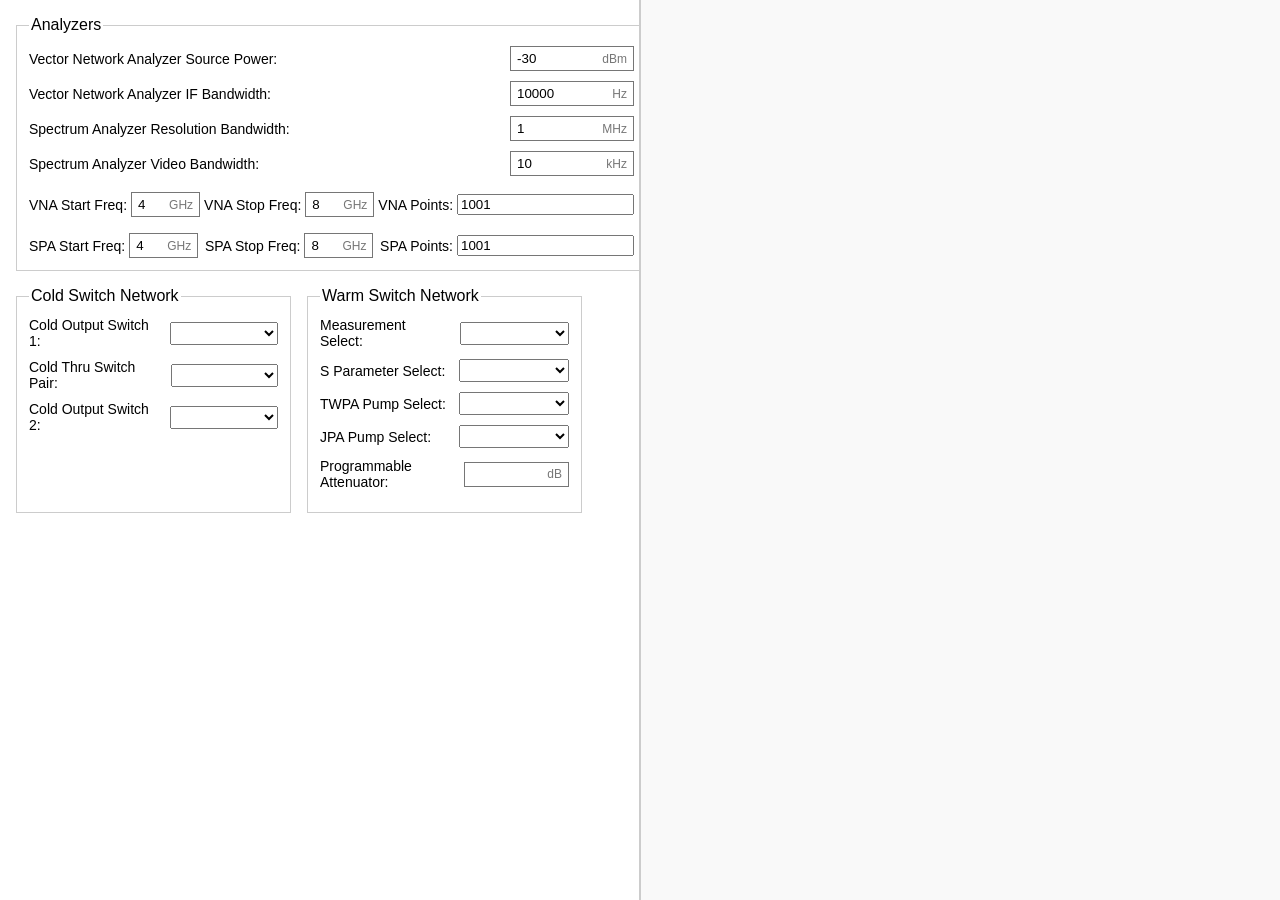
<file: instrument.html>
<!doctype html>
<html lang="en">
<head>
  <meta charset="utf-8">
  <META NAME="robots" CONTENT="noindex,nofollow">
  <link href="[data-uri]" rel="icon" type="image/x-icon">
  <title>Quantum Network Analzyer</title>    
  <link rel="stylesheet" href="instrument.css">
  <script src="instrument.js" defer></script>
</head>
<body>
  <div class="layout-container">
    <div class="left-panel">
      <fieldset>
      <legend>Analyzers</legend>
          <label>
              <span>Vector Network Analyzer Source Power:</span>
              <div class="input-container">
                  <input type="number" name="vna_source_power" value="-30" step="any">
                  <span class="unit">dBm</span>
              </div>
          </label>
      
          <label>
              <span>Vector Network Analyzer IF Bandwidth:</span>
              <div class="input-container">
                  <input type="text" inputmode="numeric" name="vna_if_bandwidth" value="10000">
                  <span class="unit">Hz</span>
              </div>
          </label>
      
          <label>
              <span>Spectrum Analyzer Resolution Bandwidth:</span>
              <div class="input-container">
                  <input type="text" inputmode="decimal" name="spa_resolution_bandwidth" value="1">
                  <span class="unit">MHz</span>
              </div>
          </label>
      
          <label>
              <span>Spectrum Analyzer Video Bandwidth:</span>
              <div class="input-container">
                  <input type="text" inputmode="decimal" name="spa_video_bandwidth" value="10">
                  <span class="unit">kHz</span>
              </div>
          </label>
      
          <div class="inline-fields">
              <label>
                  <span>VNA Start Freq:</span>
                  <div class="input-container">
                      <input type="text" inputmode="decimal" name="vna_start_frequency" value="4">
                      <span class="unit">GHz</span>
                  </div>
              </label>
      
              <label>
                  <span>VNA Stop Freq:</span>
                  <div class="input-container">
                      <input type="text" inputmode="decimal" name="vna_stop_frequency" value="8">
                      <span class="unit">GHz</span>
                  </div>
              </label>
      
              <label>
                  <span>VNA Points:</span>
                  <input type="text" inputmode="numeric" name="vna_number_of_points" value="1001">
              </label>
          </div>
          <div class="inline-fields">
              <label>
                  <span>SPA Start Freq:</span>
                  <div class="input-container">
                      <input type="text" inputmode="decimal" name="spa_start_frequency" value="4">
                      <span class="unit">GHz</span>
                  </div>
              </label>
      
              <label>
                  <span>SPA Stop Freq:</span>
                  <div class="input-container">
                      <input type="text" inputmode="decimal" name="spa_stop_frequency" value="8">
                      <span class="unit">GHz</span>
                  </div>
              </label>
      
              <label>
                  <span>SPA Points:</span>
                  <input type="text" inputmode="numeric" name="spa_number_of_points" value="1001">
              </label>
          </div>

      </fieldset>

      <div class="switches-row">
        <fieldset>
          <legend>Cold Switch Network</legend>
          <label>
            <span>Cold Output Switch 1:</span>
            <select name="cold_output_switch_1"></select>
          </label>
          <label>
            <span>Cold Thru Switch Pair:</span>
            <select name="cold_thru_switch_pair"></select>
          </label>
          <label>
            <span>Cold Output Switch 2:</span>
            <select name="cold_output_switch_2"></select>
          </label>
        </fieldset>
        
        <fieldset>
          <legend>Warm Switch Network</legend>
          <label>
            <span>Measurement Select:</span>
            <select name="measurement_select"></select>
          </label>
          <label>
            <span>S Parameter Select:</span>
            <select name="s_parameter_select"></select>
          </label>
          <label>
            <span>TWPA Pump Select:</span>
            <select name="twpa_pump_select"></select>
          </label>
          <label>
            <span>JPA Pump Select:</span>
            <select name="jpa_pump_select"></select>
          </label>
          <label>
            <span>Programmable Attenuator:</span>
            <div class="input-container">
              <input type="number" name="programmable_attenuator" max="63" min="0" step="1">
              <span class="unit">dB</span>
            </div>
          </label>
        </fieldset>
      </div>

    </div>
    <div class="right-panel">
      <div id="response-output"></div>
    </div>
  </div>
</body>
</html>
</file>
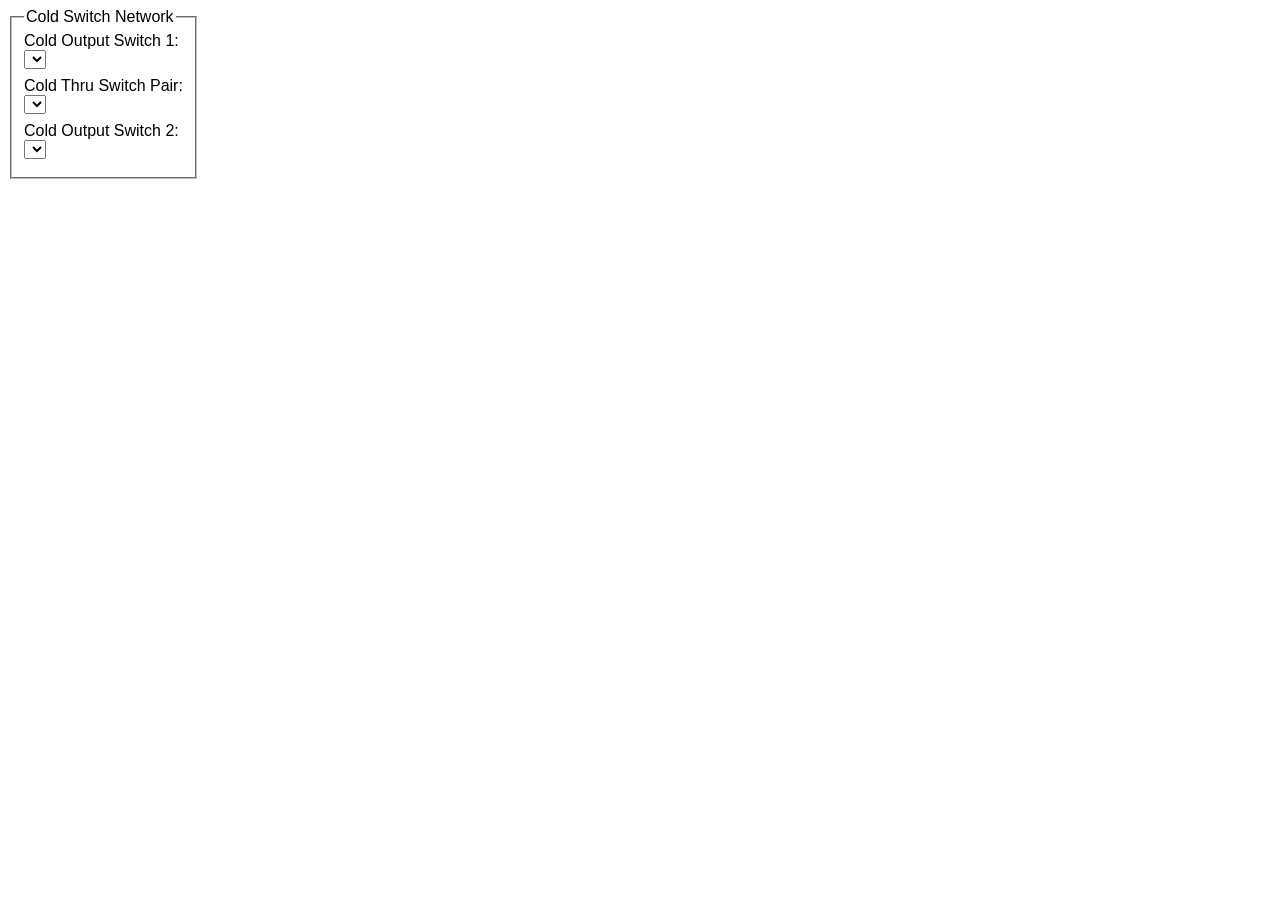
<file: cold-switch-network-control/instrument.html>
<!doctype html>
<html lang="en">
<head>
  <meta charset="utf-8">
  <META NAME="robots" CONTENT="noindex,nofollow"><!--block google-->
  <link href="[data-uri]" rel="icon" type="image/x-icon">
  <title>Cold Switch Network Control</title>    
  <link rel="stylesheet" href="instrument.css">
  <script src="instrument.js" defer></script>
</head>
<body>
    <fieldset>
      <legend>Cold Switch Network</legend>
      <label>
        <span>Cold Output Switch 1:</span>
        <select name="cold_output_switch_1"></select>
      </label>
      <label>
        <span>Cold Thru Switch Pair:</span>
        <select name="cold_thru_switch_pair"></select>
      </label>
      
      <label>
        <span>Cold Output Switch 2:</span>
        <select name="cold_output_switch_2"></select>
      </label>
     
    </fieldset>
</body>
</html>
</file>
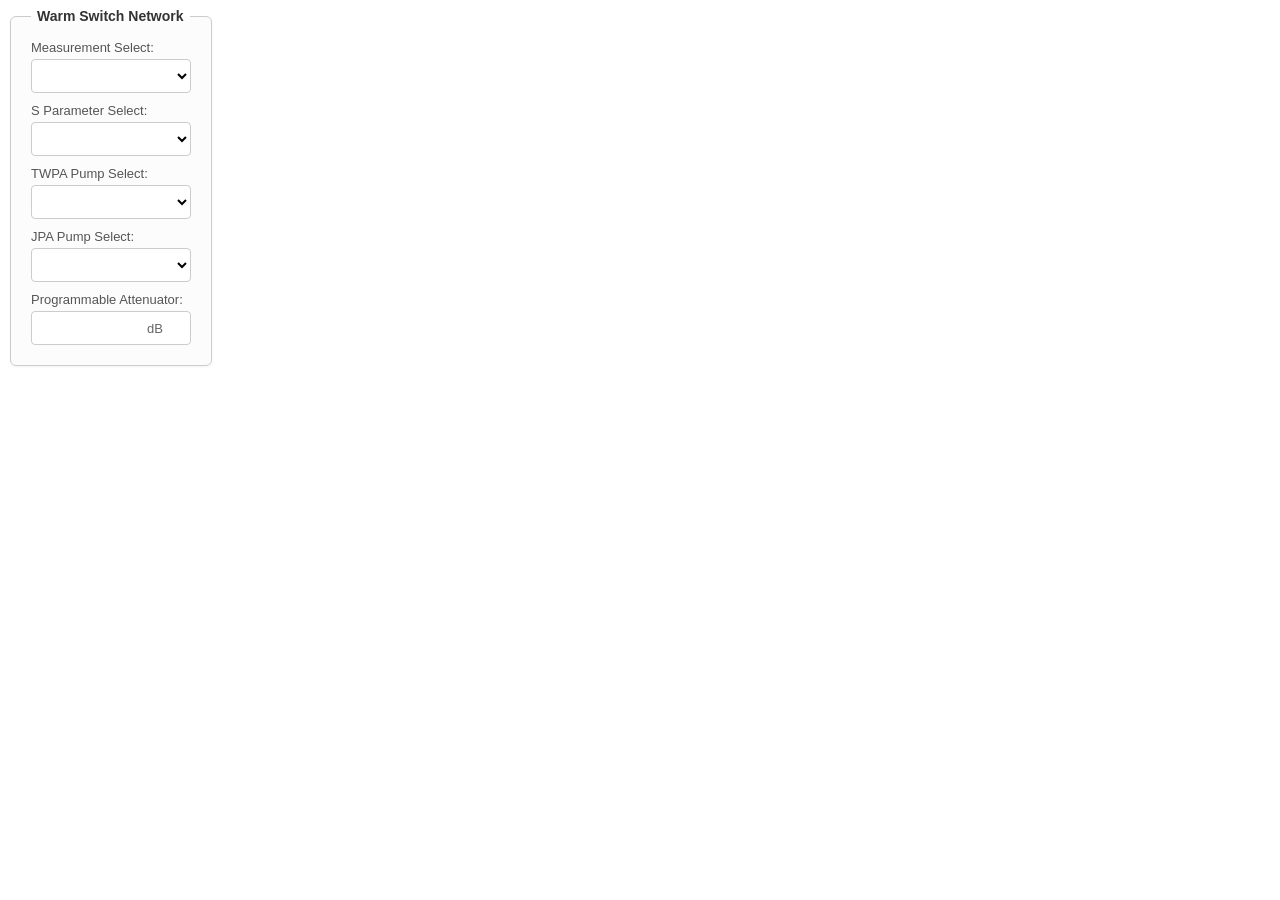
<file: warm-switch-network-control/instrument.html>
<!doctype html>
<html lang="en">
<head>
  <meta charset="utf-8">
  <META NAME="robots" CONTENT="noindex,nofollow">
  <link href="[data-uri]" rel="icon" type="image/x-icon">
  <title>Warm Switch Network Control</title>    
  <link rel="stylesheet" href="instrument.css">
  <script src="instrument.js" defer></script>
</head>
<body>
    <fieldset>
      <legend>Warm Switch Network</legend>

      <label>
        <span>Measurement Select:</span>
        <select name="measurement_select"></select>
      </label>
      
      <label>
        <span>S Parameter Select:</span>
        <select name="s_parameter_select"></select>
      </label>

      <label>
        <span>TWPA Pump Select:</span>
        <select name="twpa_pump_select"></select>
      </label>
      
      <label>
        <span>JPA Pump Select:</span>
        <select name="jpa_pump_select"></select>
      </label>
      
      <label>
        <span>Programmable Attenuator:</span>
        <div class="input-container">
          <input type="number" name="programmable_attenuator" max="63" min="0" step="1">
          <span class="unit">dB</span>
        </div>
      </label>
     
    </fieldset>
</body>
</html>
</file>
<file: instrument.css>
body {
  margin: 0;
  padding: 0;
  font-family: sans-serif;
  box-sizing: border-box;
}

.layout-container {
  display: flex;
  width: 100vw;
  height: 100vh;
}

.left-panel {
  width: 50%;
  padding: 16px;
  border-right: 2px solid #ccc;
  overflow-y: auto;
  display: flex;
  flex-direction: column;
  gap: 16px;
}

.right-panel {
  width: 50%;
  padding: 16px;
  background-color: #f9f9f9;
  overflow-y: auto;
}

fieldset {
  display: block;
  margin: 0;
  padding: 12px;
  border: 1px solid #ccc;
}

.left-panel > fieldset {
  max-width: 540px;
}

.switches-row {
  display: flex;
  gap: 16px;
  max-width: 566px; 
}

.switches-row fieldset {
  flex: 1;
}

label {
  display: flex;
  justify-content: space-between;
  align-items: center;
  margin-bottom: 10px;
  gap: 8px;
  font-size: 14px;
}

select {
  width: 110px;
  padding: 2px;
}

.input-container {
  display: inline-flex;
  align-items: center;
  border: 1px solid #767676;
  background: #fff;
  padding: 2px 6px;
  width: 110px;
}

.input-container input {
  border: none;
  outline: none;
  width: 100%;
  padding: 2px 0;
  font-family: inherit;
}

.unit {
  color: #767676;
  font-size: 12px;
  margin-left: 2px;
}

.inline-fields {
  display: flex;
  justify-content: space-between;
  margin-top: 16px;
  gap: 4px;
}

.inline-fields label {
  display: flex;
  flex-direction: row;
  align-items: center;
  gap: 4px;
  margin-bottom: 0;
  white-space: nowrap; 
}

.inline-fields .input-container {
  width: 55px;
}

input[name="number_of_points"] {
  border: 1px solid #767676;
  padding: 3px 6px;
  width: 40px;
}
</file>
<file: cold-switch-network-control/instrument.css>
fieldset {
  display: inline-block;
  font-family: sans-serif;
}

label {
  display: block;
  margin-bottom: 8px;
}

select {
  display: block;
  width: auto;
}
</file>
<file: warm-switch-network-control/instrument.css>
fieldset {
  display: inline-block;
  font-family: -apple-system, BlinkMacSystemFont, "Segoe UI", Roboto, Helvetica, Arial, sans-serif;
  border: 1px solid #ccc;
  border-radius: 6px;
  padding: 16px 20px;
  background-color: #fcfcfc;
  box-shadow: 0 1px 3px rgba(0, 0, 0, 0.05);
}

legend {
  font-weight: 600;
  font-size: 14px;
  color: #333;
  padding: 0 6px;
}

label {
  display: block;
  margin-bottom: 10px;
}

label:last-of-type {
  margin-bottom: 4px;
}

label span {
  display: block;
  font-size: 13px;
  font-weight: 500;
  color: #555;
  margin-bottom: 4px;
}

select, 
.input-container {
  display: block;
  width: 160px;
  box-sizing: border-box;
}

select,
input[type="number"] {
  width: 100%;
  height: 34px;
  padding: 4px 8px;
  font-size: 14px;
  border: 1px solid #ccc;
  border-radius: 4px;
  background-color: #fff;
  box-sizing: border-box;
}

select:focus,
input[type="number"]:focus {
  border-color: #0066cc;
  outline: none;
  box-shadow: 0 0 0 2px rgba(0, 102, 204, 0.15);
}

.input-container {
  position: relative;
}

input[type="number"] {
  padding-right: 50px;
}

.input-container .unit {
  position: absolute;
  right: 28px;
  top: 50%;
  transform: translateY(-50%);
  color: #666;
  font-size: 13px;
  font-weight: 500;
  pointer-events: none;
}
</file>
